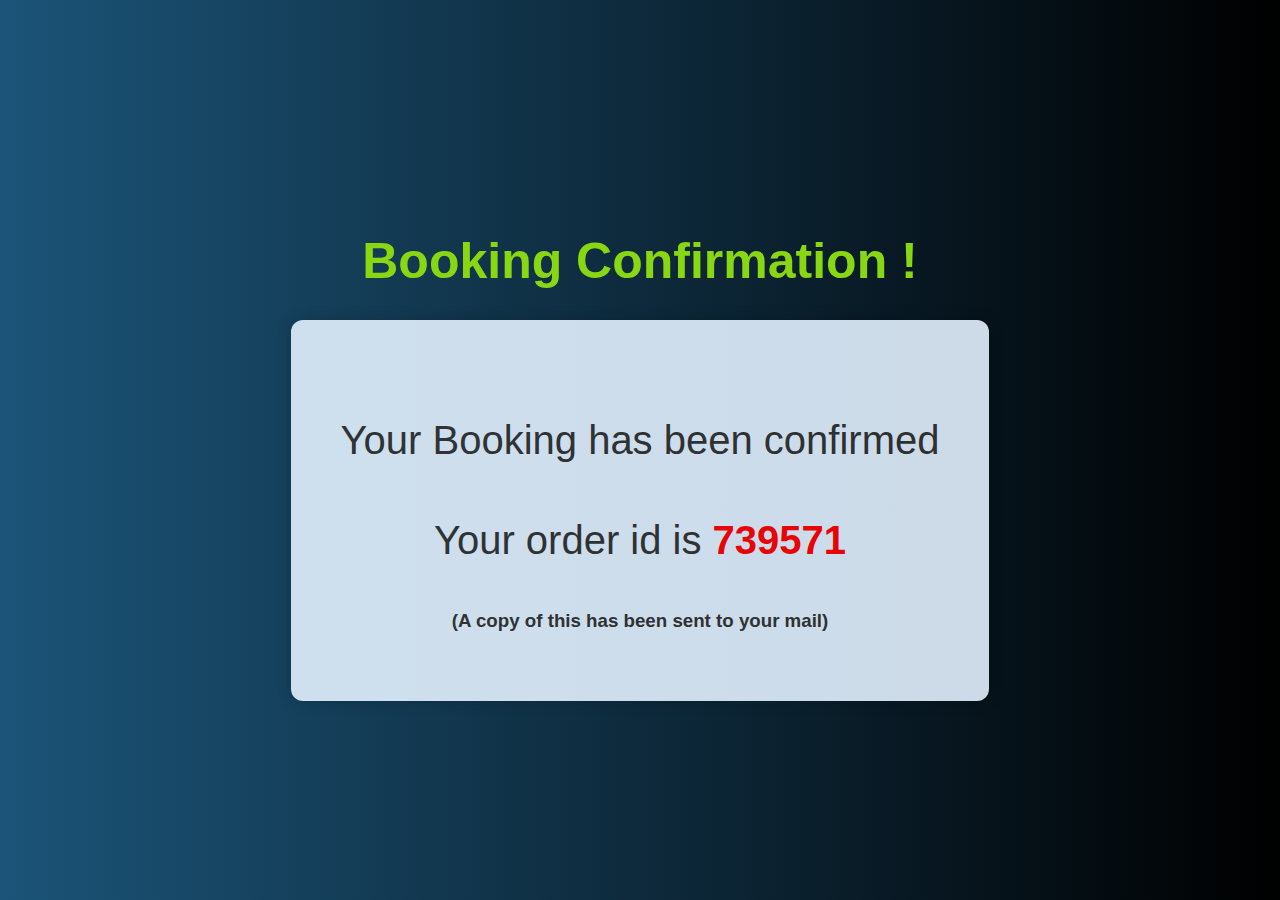
<file: Car_Rental/bye.html>
<!DOCTYPE html>
<html lang="en">
<head>
    <meta charset="UTF-8">
    <meta name="viewport" content="width=device-width, initial-scale=1.0">
    <title>Booking Confirmation</title>
    <style>
        body {
            font-family: 'Arial', sans-serif;
            background: linear-gradient(to right,rgb(27, 84, 120), rgb(0,0,0));
            text-align: center;
            margin: 0;
            padding: 0;
            display: flex;
            flex-direction: column;
            align-items: center;
            justify-content: center;
            height: 100vh;
            color: #333;
        }

        h1 {
            color:rgb(137, 215, 19);
            font-size: 50px; /* Increased heading font size */
            margin-bottom: 20px; /* Added margin for spacing */
        }

        .confirmation-message {
            background-color: #e3f1ff;
            opacity: 0.9;
            padding: 50px; /* Increased padding for better spacing */
            border-radius: 12px; /* Increased border-radius for a softer look */
            box-shadow: 0 0 15px rgba(0, 0, 0, 0.2); /* Adjusted box-shadow for depth */
            margin-top: 10px;
        }

        .order-id {
            color: rgb(255, 3, 3);
            font-weight: bold;
            font-size: 28px; /* Increased order ID font size */
        }

        .confirmation-message p {
            font-size: 40px; /* Increased text font size */
            line-height: 1.5; /* Adjusted line height for better readability */
        }
        #order-id{
            font-size: 40px;
        }
    </style>
</head>
<body>
    <h1>Booking Confirmation !</h1>

    <div class="confirmation-message">
        <p>Your Booking has been confirmed</p>
        <p>Your order id is <span class="order-id" id="order-id"></span></p>
        <h3>(A copy of this has been sent to your mail)</h3>
    </div>

    <script>
        // Generate a random order ID
        var randomOrderId = Math.floor(Math.random() * 1000000) + 100000;

        // Display the random order ID on the page
        document.getElementById('order-id').textContent = randomOrderId;
    </script>
</body>
</html>
</file>
